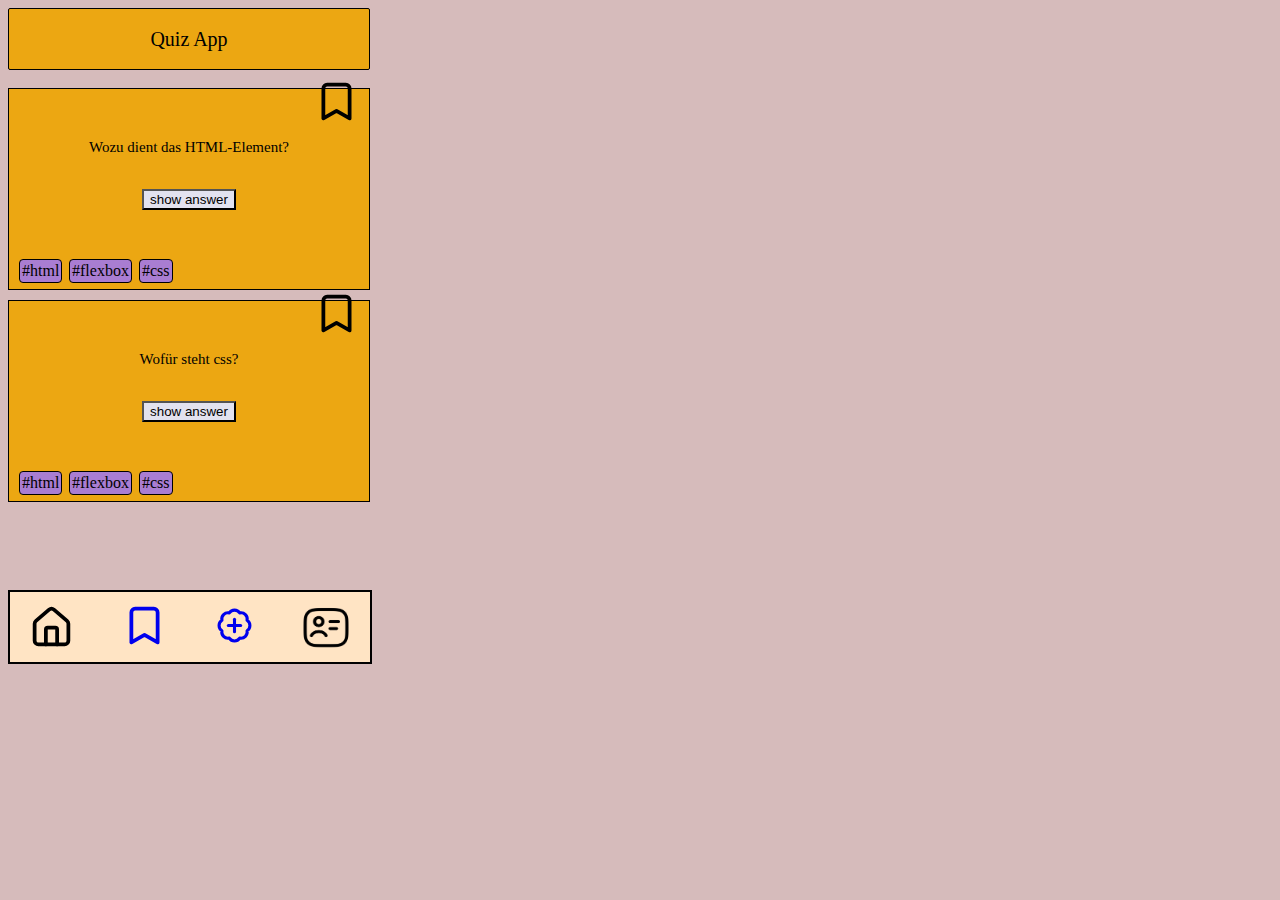
<file: index.html>
<!DOCTYPE html>
<html lang="en">
<head>
    <meta charset="UTF-8">
    <meta name="viewport" content="width=device-width, initial-scale=1.0">
    <link rel="stylesheet" href="style.css"></link>
    <script src="home.js" defer></script>
    <title>Quiz App</title>
    
</head>
<body>

<div class="title">Quiz App</div>


<div class="question_card card1" data-js="card1">
<div class="question" data-js="question1">Wozu dient das HTML-Element?</div>
<button class="button" data-js="button1">show answer</button>
<div class="category_tag html">#html</div>
<div class="category_tag flexbox">#flexbox</div>
<div class="category_tag css">#css</div>
<svg class="icon" data-js="icon" xmlns="http://www.w3.org/2000/svg" width="45" height="45" viewBox="0 0 24 24" fill="none" stroke="currentColor" stroke-width="2" stroke-linecap="round" stroke-linejoin="round" ><path d="m19 21-7-4-7 4V5a2 2 0 0 1 2-2h10a2 2 0 0 1 2 2v16z"/></svg>
</div>


<div class="question_card card2">
    <div class="question">Wofür steht css?</div>
    <button class="button">show answer</button>
    <div class="category_tag html">#html</div>
    <div class="category_tag flexbox">#flexbox</div>
    <div class="category_tag css">#css</div>
    <svg class="icon" data-js="icon" xmlns="http://www.w3.org/2000/svg" width="45" height="45" viewBox="0 0 24 24" fill="none" stroke="currentColor" stroke-width="2" stroke-linecap="round" stroke-linejoin="round" ><path d="m19 21-7-4-7 4V5a2 2 0 0 1 2-2h10a2 2 0 0 1 2 2v16z"/></svg>
    </div>


<div class="footer">
    <svg class="img img1" xmlns="http://www.w3.org/2000/svg" width="45" height="45" viewBox="0 0 24 24" fill="none" stroke="currentColor" stroke-width="2" stroke-linecap="round" stroke-linejoin="round" ><path d="M15 21v-8a1 1 0 0 0-1-1h-4a1 1 0 0 0-1 1v8"/><path d="M3 10a2 2 0 0 1 .709-1.528l7-5.999a2 2 0 0 1 2.582 0l7 5.999A2 2 0 0 1 21 10v9a2 2 0 0 1-2 2H5a2 2 0 0 1-2-2z"/></svg>
    <a href="bookmark.html"><svg class="img img2" data-js="icon" xmlns="http://www.w3.org/2000/svg" width="45" height="45" viewBox="0 0 24 24" fill="none" stroke="currentColor" stroke-width="2" stroke-linecap="round" stroke-linejoin="round" ><path d="m19 21-7-4-7 4V5a2 2 0 0 1 2-2h10a2 2 0 0 1 2 2v16z"/></svg></img></a>
    <a href="add_card.html"><svg class="img img3" xmlns="http://www.w3.org/2000/svg" width="37" height="37" viewBox="0 0 24 24" fill="none" stroke="currentColor" stroke-width="2" stroke-linecap="round" stroke-linejoin="round" ><path d="M3.85 8.62a4 4 0 0 1 4.78-4.77 4 4 0 0 1 6.74 0 4 4 0 0 1 4.78 4.78 4 4 0 0 1 0 6.74 4 4 0 0 1-4.77 4.78 4 4 0 0 1-6.75 0 4 4 0 0 1-4.78-4.77 4 4 0 0 1 0-6.76Z"/><line x1="12" x2="12" y1="8" y2="16"/><line x1="8" x2="16" y1="12" y2="12"/></svg></a>
    <img class="img img4" src="account_17740774.png"></img> 
   
</div>
    

</body>
</html>
</file>
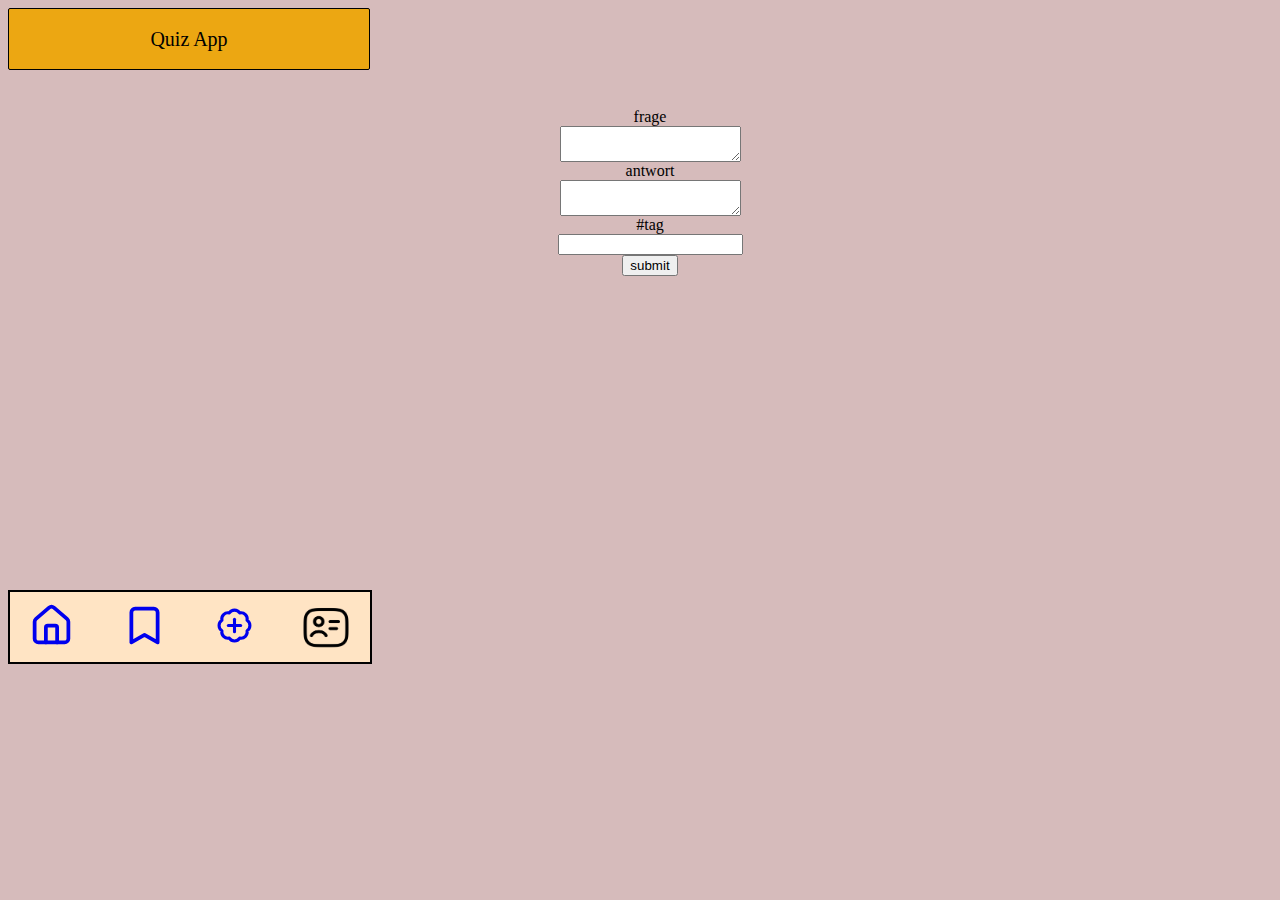
<file: add_card.html>
<!DOCTYPE html>
<html lang="en">
<head>
    <meta charset="UTF-8">
    <meta name="viewport" content="width=device-width, initial-scale=1.0">
    <link rel="stylesheet" href="style.css"></link>
    <script src="add_card.js" defer></script>
    <title>Quiz App</title>

</head>
<body>



<div class="title">Quiz App</div>


<form class="form" data-js="form">
<label class="label_frage" for="frage">frage</label>
<textarea class="frage" name="frage" id="frage" data-js="frage"></textarea>
<label class="label_antwort" for="antwort">antwort</label>
<textarea class="antwort" name="antwort" id="antwort" data-js="antwort"></textarea>
<label class="label_text" for="text">#tag</label>
<input class="text" type="text" id="text" name="text"></input>
<button type="submit">submit</button>
</form>


<div class="zuweisung" id="zuweisung" data-js="zuweisung"></div>

<div class="footer">
   <a href="index.html"> <svg class="img img1" xmlns="http://www.w3.org/2000/svg" width="45" height="45" viewBox="0 0 24 24" fill="none" stroke="currentColor" stroke-width="2" stroke-linecap="round" stroke-linejoin="round" ><path d="M15 21v-8a1 1 0 0 0-1-1h-4a1 1 0 0 0-1 1v8"/><path d="M3 10a2 2 0 0 1 .709-1.528l7-5.999a2 2 0 0 1 2.582 0l7 5.999A2 2 0 0 1 21 10v9a2 2 0 0 1-2 2H5a2 2 0 0 1-2-2z"/></svg></a>
    <a href="bookmark.html"><svg class="img img2" data-js="icon" xmlns="http://www.w3.org/2000/svg" width="45" height="45" viewBox="0 0 24 24" fill="none" stroke="currentColor" stroke-width="2" stroke-linecap="round" stroke-linejoin="round" ><path d="m19 21-7-4-7 4V5a2 2 0 0 1 2-2h10a2 2 0 0 1 2 2v16z"/></svg></img></a>
    <a href="add_card.html"><svg class="img img3" xmlns="http://www.w3.org/2000/svg" width="37" height="37" viewBox="0 0 24 24" fill="none" stroke="currentColor" stroke-width="2" stroke-linecap="round" stroke-linejoin="round" ><path d="M3.85 8.62a4 4 0 0 1 4.78-4.77 4 4 0 0 1 6.74 0 4 4 0 0 1 4.78 4.78 4 4 0 0 1 0 6.74 4 4 0 0 1-4.77 4.78 4 4 0 0 1-6.75 0 4 4 0 0 1-4.78-4.77 4 4 0 0 1 0-6.76Z"/><line x1="12" x2="12" y1="8" y2="16"/><line x1="8" x2="16" y1="12" y2="12"/></svg></a>
    <img class="img img4" src="account_17740774.png"></img> 
</div>
    


</body>
</html>
</file>
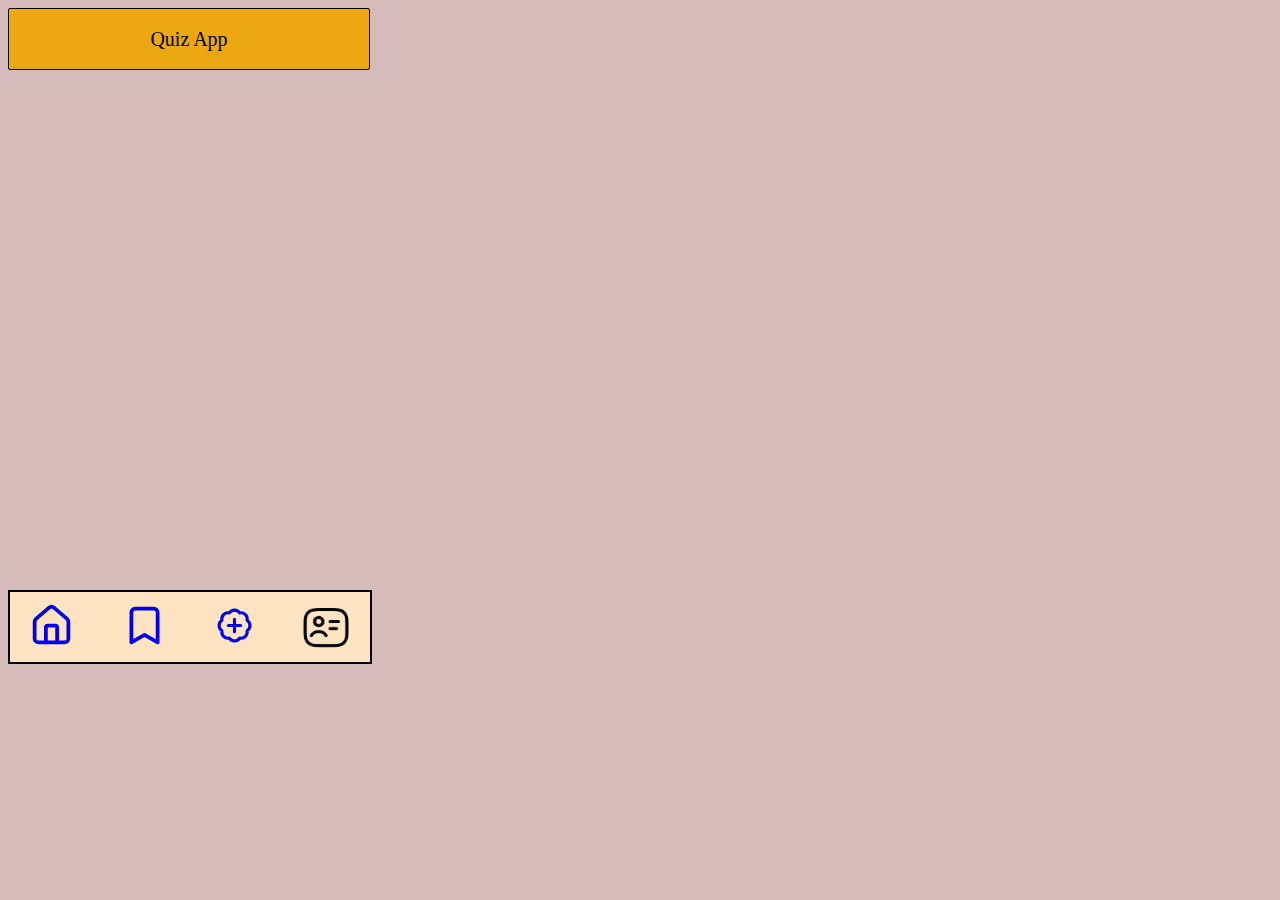
<file: bookmark.html>
<!DOCTYPE html>
<html lang="en">
<head>
    <meta charset="UTF-8">
    <meta name="viewport" content="width=device-width, initial-scale=1.0">
    <link rel="stylesheet" href="style.css"></link>
    <title>Quiz App</title>
  

</head>
<body>

<div class="title">Quiz App</div>


<div class="footer">
   <a href="index.html"> <svg class="img img1" xmlns="http://www.w3.org/2000/svg" width="45" height="45" viewBox="0 0 24 24" fill="none" stroke="currentColor" stroke-width="2" stroke-linecap="round" stroke-linejoin="round" ><path d="M15 21v-8a1 1 0 0 0-1-1h-4a1 1 0 0 0-1 1v8"/><path d="M3 10a2 2 0 0 1 .709-1.528l7-5.999a2 2 0 0 1 2.582 0l7 5.999A2 2 0 0 1 21 10v9a2 2 0 0 1-2 2H5a2 2 0 0 1-2-2z"/></svg></a>
    <a href="bookmark.html"><svg class="img img2" data-js="icon" xmlns="http://www.w3.org/2000/svg" width="45" height="45" viewBox="0 0 24 24" fill="none" stroke="currentColor" stroke-width="2" stroke-linecap="round" stroke-linejoin="round" ><path d="m19 21-7-4-7 4V5a2 2 0 0 1 2-2h10a2 2 0 0 1 2 2v16z"/></svg></img></a>
    <a href="add_card.html"><svg class="img img3" xmlns="http://www.w3.org/2000/svg" width="37" height="37" viewBox="0 0 24 24" fill="none" stroke="currentColor" stroke-width="2" stroke-linecap="round" stroke-linejoin="round" ><path d="M3.85 8.62a4 4 0 0 1 4.78-4.77 4 4 0 0 1 6.74 0 4 4 0 0 1 4.78 4.78 4 4 0 0 1 0 6.74 4 4 0 0 1-4.77 4.78 4 4 0 0 1-6.75 0 4 4 0 0 1-4.78-4.77 4 4 0 0 1 0-6.76Z"/><line x1="12" x2="12" y1="8" y2="16"/><line x1="8" x2="16" y1="12" y2="12"/></svg></a>
    <img class="img img4" src="account_17740774.png"></img> 
</div>
    


</body>
</html>
</file>
<file: style.css>
@import url(style_title.css);
@import url(style_question_card.css);
@import url(style_footer.css);
@import url(style_body.css);
@import url(style_form.css);
</file>
